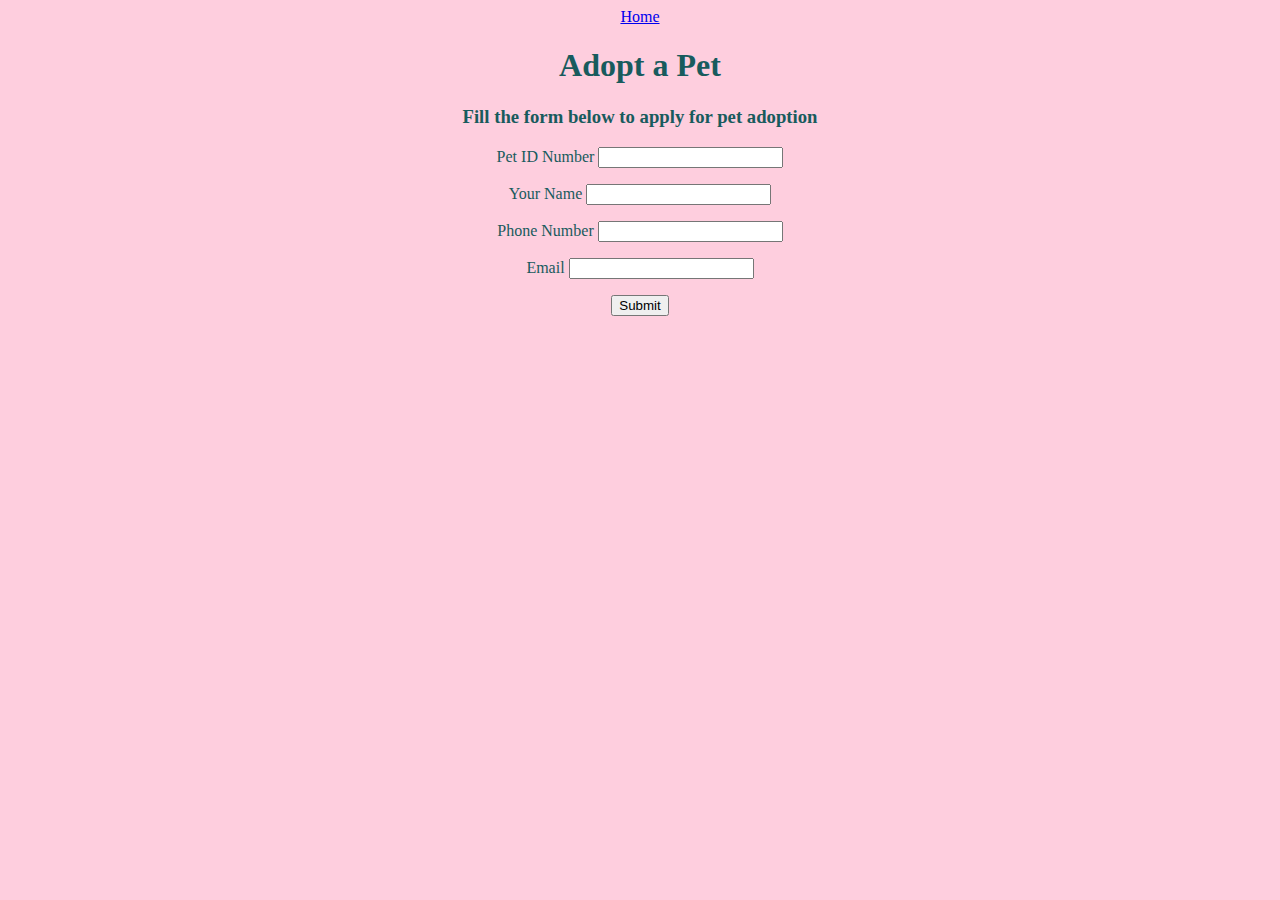
<file: webform.html>
<!DOCTYPE html>
<!DOCTYPE html>
<html lang="en">
<head>
    <meta charset="UTF-8">
    <meta http-equiv="X-UA-Compatible" content="IE=edge">
    <meta name="viewport" content="width=device-width, initial-scale=1.0">
    <title>Adoption-Form</title>
    <style>
        body{background-color: rgb(254, 206, 222);
        color: rgb(24, 91, 93);
 text-align: center;
}
    </style>
</head>
<body>
    <div>
        <a href="index.html">Home</a>

    </div>
    <h1>Adopt a Pet</h1>
    <h3>Fill the form below to apply for pet adoption</h3>
    <form>
        <p>
            <label>Pet ID Number</label>
            <input type="text">
        </p>

        <p>
            <label>Your Name</label>
            <input type="text">
        </p>

        <p>
            <label>Phone Number</label>
            <input type="text">
        </p>

        <p>
            <label>Email</label>
            <input type="text">
        </p>

        <button type="submit">Submit</button>

    </form>
</body>
</html>
</file>
